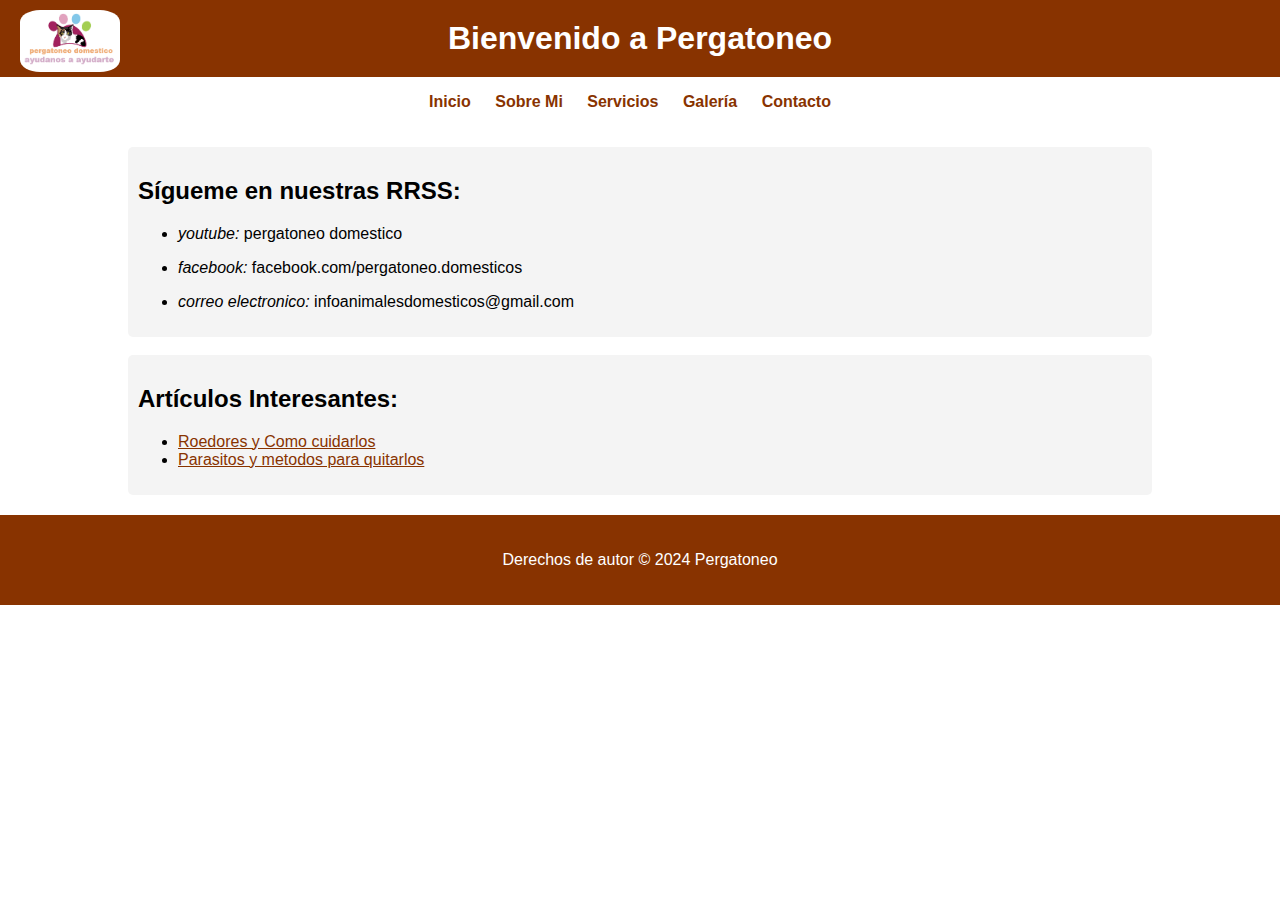
<file: trabajo obligatorio diseño web/web/index.html>
<!DOCTYPE html>
<html lang="es">
<head>
    <meta charset="UTF-8">
    <meta name="viewport" content="width=device-width, initial-scale=1.0">
	<link rel="stylesheet" href="estilo.css">

    <title>Inicio - Pergatoneo</title>
</head>
<body>
    <header>
        <h1>Bienvenido a Pergatoneo</h1>
	    <img src= "..\imagenes\logo.png" alt="Logo de Pergatoneo" class="logo"> 
    </header>
    <nav>
        <ul>
            <li><a href="index.html">Inicio</a></li>
            <li><a href="acercade.html">Sobre Mi</a></li>
            <li><a href="servicios.html">Servicios</a></li>
            <li><a href="galeria.html">Galería</a></li>
            <li><a href="contacto.html">Contacto</a></li>
        </ul>
    </nav>
    <section class="container">
	
	  
        
    <aside>
	 
	   <h2><strong>Sígueme en nuestras RRSS:</strong></h2>
	   
		<ul>
           <li><p><em>youtube:</em> pergatoneo domestico</p></li>
           <li><p><em>facebook:</em> facebook.com/pergatoneo.domesticos</p></li>
           <li><p><em>correo electronico:</em> infoanimalesdomesticos@gmail.com </p></li>
        </ul>
		
	</aside>
	
	<br>

	  
	 <aside>
            <h2><strong>Artículos Interesantes:</strong></h2>
            <ul>
                <li><a href="https://pergatoneodomestico.wordpress.com/2017/05/17/roedores-como-cuidarlos-y-alimentarlos/">Roedores y Como cuidarlos </a></li>
                <li><a href="https://pergatoneodomestico.wordpress.com/2017/05/09/parasitos-y-metodos-para-quitarlos/">Parasitos y metodos para quitarlos</a></li>
                
            </ul>
        </aside>
        
    </section>
    <footer>
        <p>Derechos de autor © 2024 Pergatoneo</p>
    </footer>
</body>
</html>
</file>
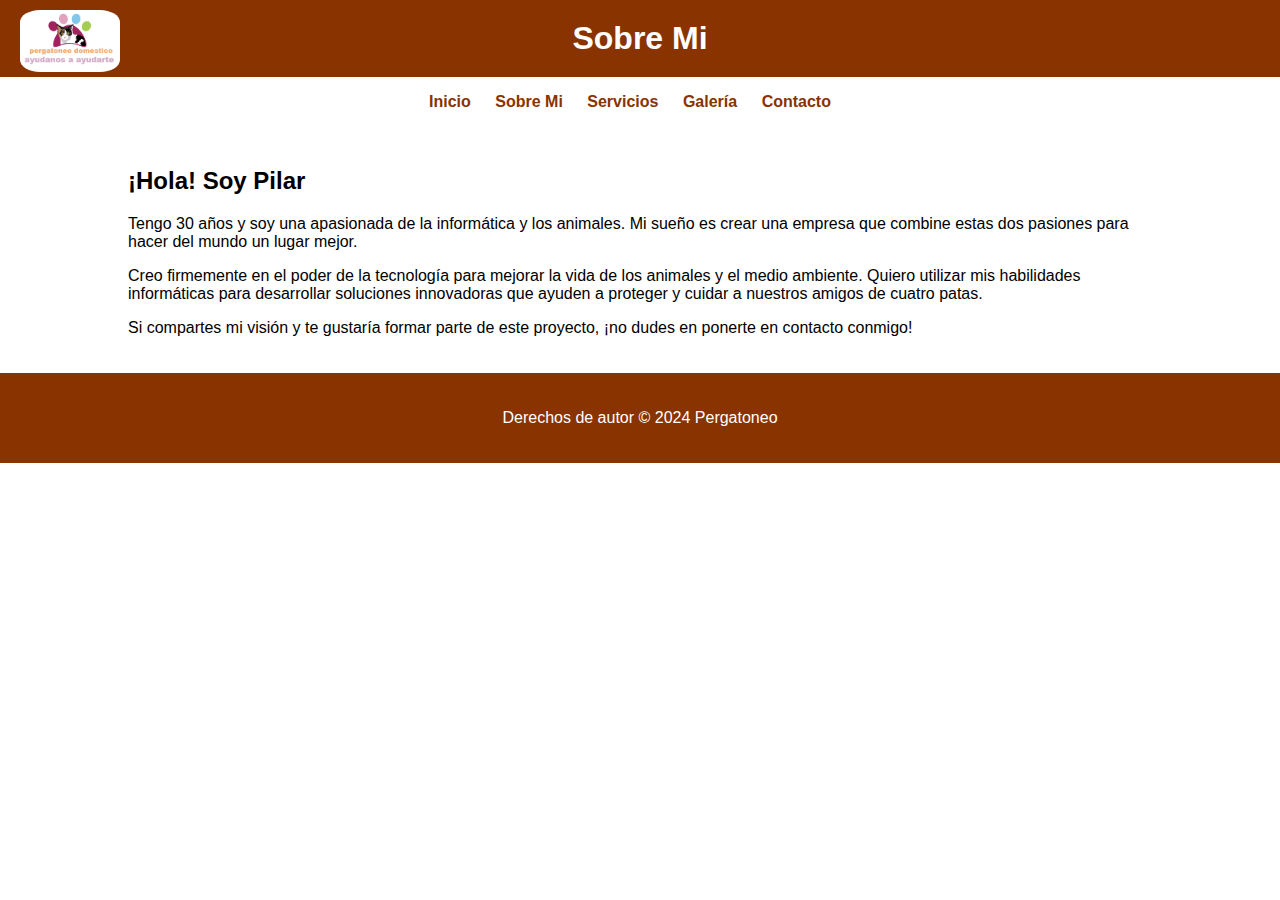
<file: trabajo obligatorio diseño web/web/acercade.html>
<!DOCTYPE html>
<html lang="es">
<head>
    <meta charset="UTF-8">
    <meta name="viewport" content="width=device-width, initial-scale=1.0">
	<link rel="stylesheet" href="estilo.css">

    <title>Sobre Mi- Pergatoneo</title>
</head>
<body>
    <header>
	    <img src="..\imagenes\logo.png" alt="Logo de Pergatoneo" class="logo"> 
        <h1><strong>Sobre Mi</strong></h1>
		
    </header>
    <nav>
        <ul>
            <li><a href="index.html">Inicio</a></li>
            <li><a href="acercade.html">Sobre Mi</a></li>
            <li><a href="servicios.html">Servicios</a></li>
            <li><a href="galeria.html">Galería</a></li>
            <li><a href="contacto.html">Contacto</a></li>
			

        </ul>
    </nav>
	
    <section class="container">
        <h2><strong>¡Hola! Soy Pilar</strong></h2>
        <p>Tengo 30 años y soy una apasionada de la informática y los animales. Mi sueño es crear una empresa que combine estas dos pasiones para hacer del mundo un lugar mejor.</p>
        <p>Creo firmemente en el poder de la tecnología para mejorar la vida de los animales y el medio ambiente. Quiero utilizar mis habilidades informáticas para desarrollar soluciones innovadoras que ayuden a proteger y cuidar a nuestros amigos de cuatro patas.</p>
        <p>Si compartes mi visión y te gustaría formar parte de este proyecto, ¡no dudes en ponerte en contacto conmigo!</p>
    </section>
    <footer>
        <p>Derechos de autor © 2024 Pergatoneo</p>
    </footer>
</body>
</html>
</file>
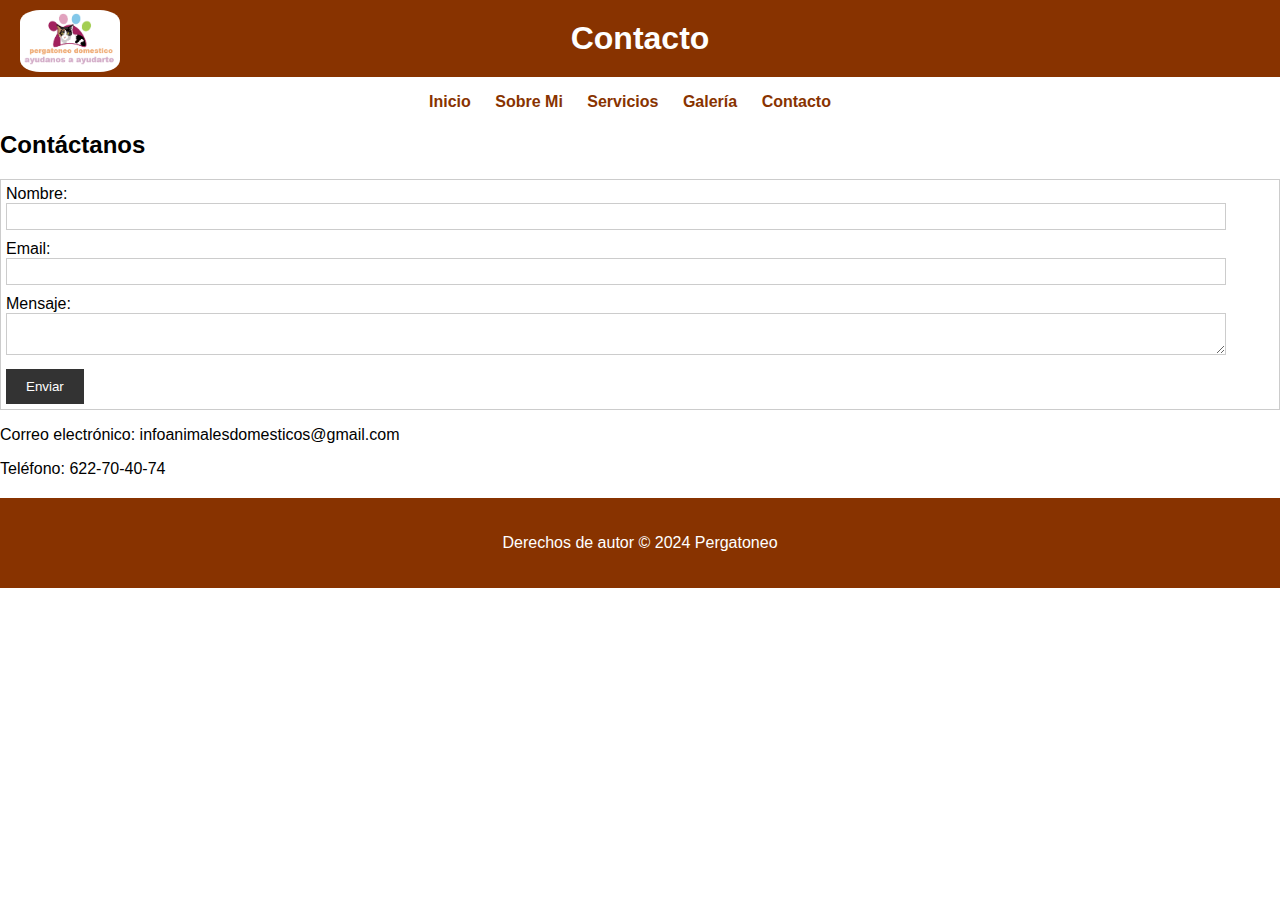
<file: trabajo obligatorio diseño web/web/contacto.html>
<!DOCTYPE html>
<html lang="es">
<head>
    <meta charset="UTF-8">
    <meta name="viewport" content="width=device-width, initial-scale=1.0">
	<link rel="stylesheet" href="estilo.css">
    <title>Contacto - Pergatoneo</title>
</head>
<body>
    <header>
        <h1>Contacto</h1>
		<img src="..\imagenes\logo.png" alt="Logo de Pergatoneo" class="logo"> 
    </header>
    <nav>
        <ul>
            <li><a href="index.html">Inicio</a></li>
            <li><a href="acercade.html">Sobre Mi</a></li>
            <li><a href="servicios.html">Servicios</a></li>
            <li><a href="galeria.html">Galería</a></li>
            <li><a href="contacto.html">Contacto</a></li>
			

        </ul>
    </nav>
    <section>
        <h2><strong>Contáctanos</strong></h2>
        <form action="enviar.php" method="post">
            <label for="nombre">Nombre:</label>
            <input type="text" id="nombre" name="nombre" required><br>
            <label for="email">Email:</label>
            <input type="email" id="email" name="email" required><br>
            <label for="mensaje">Mensaje:</label><br>
            <textarea id="mensaje" name="mensaje" required></textarea><br>
            <input type="submit" value="Enviar">
        </form>
        <p>Correo electrónico: infoanimalesdomesticos@gmail.com</p>
        <p>Teléfono: 622-70-40-74</p>
    </section>
    <footer>
        <p>Derechos de autor © 2024 Pergatoneo</p>
    </footer>
</body>
</html>
</file>
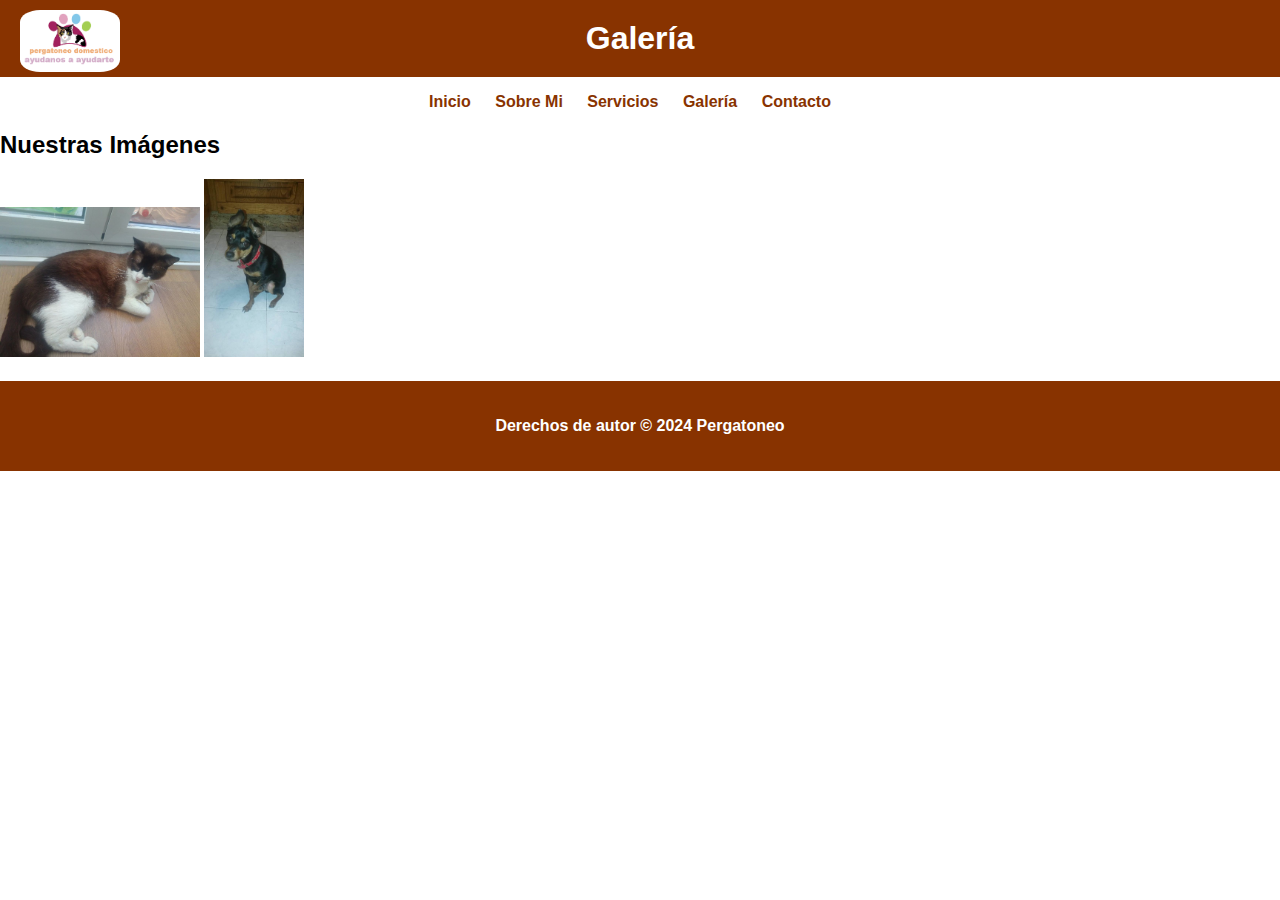
<file: trabajo obligatorio diseño web/web/galeria.html>
<!DOCTYPE html>
<html lang="es">
<head>
    <meta charset="UTF-8">
    <meta name="viewport" content="width=device-width, initial-scale=1.0">
	<link rel="stylesheet" href="estilo.css">
    <title>Galería - Pergatoneo</title>
</head>
<body>
    <header>
        <h1>Galería</h1>
		<img src="..\imagenes\logo.png" alt="Logo de Pergatoneo" class="logo"> 
    </header>
    <nav>
        <ul>
            <li><a href="index.html">Inicio</a></li>
            <li><a href="acercade.html">Sobre Mi</a></li>
            <li><a href="servicios.html">Servicios</a></li>
            <li><a href="galeria.html">Galería</a></li>
            <li><a href="contacto.html">Contacto</a></li>
			

        </ul>
    </nav>
    <section>
        <h2><strong>Nuestras Imágenes<strong></h2>
        <img src="..\imagenes\imagen1.jpg" alt="Foto de Gato" class="gato">
        <img src="..\imagenes\imagen2.jpg" alt="Foto de Perro" class="perro">
        <!-- Agrega más imágenes según sea necesario -->
    </section>
    <footer>
       <p>Derechos de autor © 2024 Pergatoneo</p>
    </footer>
</body>
</html>
</file>
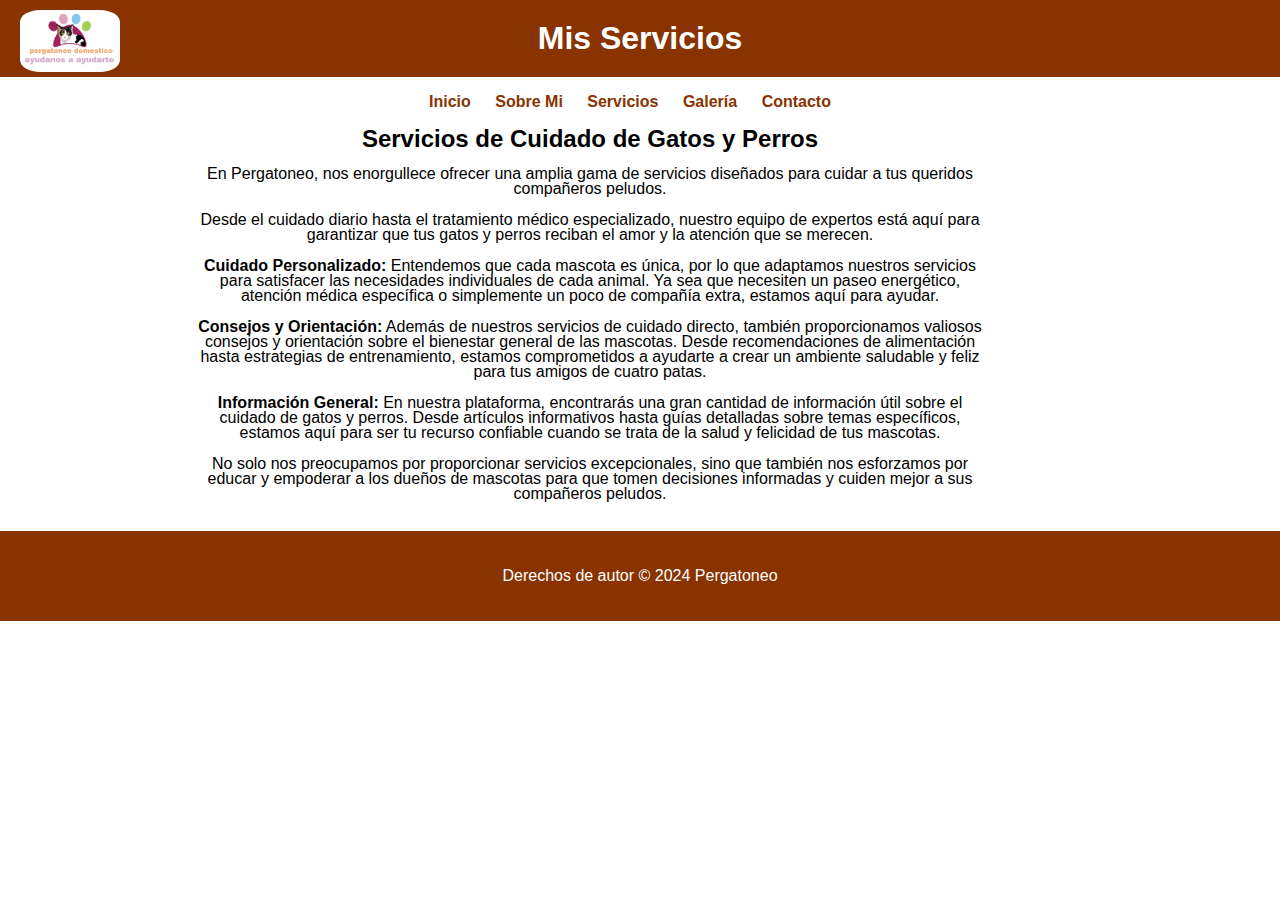
<file: trabajo obligatorio diseño web/web/servicios.html>
<!DOCTYPE html>
<html lang="es">
<head>
    <meta charset="UTF-8">
    <meta name="viewport" content="width=device-width, initial-scale=1.0">
	<link rel="stylesheet" href="estilo.css">
    <title>Servicios - Pergatoneo</title>
</head>
<body>
    <header>
        <h1>Mis Servicios</h1>
		<img src="..\imagenes\logo.png" alt="Logo de Pergatoneo" class="logo"> 
		
    </header>
    <nav>
	<ul>
            <li><a href="index.html">Inicio</a></li>
            <li><a href="acercade.html">Sobre Mi</a></li>
            <li><a href="servicios.html">Servicios</a></li>
            <li><a href="galeria.html">Galería</a></li>
            <li><a href="contacto.html">Contacto</a></li>
			

    </ul>

    </nav>

	
	<div class="servicios"> 
    <section>
        <h2>Servicios de Cuidado de Gatos y Perros</h2>
        <p>En Pergatoneo, nos enorgullece ofrecer una amplia gama de servicios diseñados para cuidar a tus queridos compañeros peludos. </p>
		<p>Desde el cuidado diario hasta el tratamiento médico especializado, nuestro equipo de expertos está aquí para garantizar que tus gatos y 
		perros reciban el amor y la atención que se merecen. </p>
		<p><strong>Cuidado Personalizado:</strong> Entendemos que cada mascota es única, por lo que adaptamos nuestros servicios para satisfacer las necesidades
		individuales de cada animal. Ya sea que necesiten un paseo energético, atención médica específica o simplemente un poco de compañía extra, 
		estamos aquí para ayudar. </p>
		<p><strong>Consejos y Orientación:</strong> Además de nuestros servicios de cuidado directo, también proporcionamos valiosos consejos y orientación sobre 
		el bienestar general de las mascotas. Desde recomendaciones de alimentación hasta estrategias de entrenamiento, estamos comprometidos a ayudarte
		a crear un ambiente saludable y feliz para tus amigos de cuatro patas. </p>
		<p><strong>Información General:</strong> En nuestra plataforma, encontrarás una gran cantidad de información útil sobre el cuidado de gatos y perros. 
        Desde artículos informativos hasta guías detalladas sobre temas específicos, estamos aquí para ser tu recurso confiable cuando se trata de la salud
		y felicidad de tus mascotas.</p>
        <p>No solo nos preocupamos por proporcionar servicios excepcionales, sino que también nos esforzamos por educar y 
		empoderar a los dueños de mascotas para que tomen decisiones informadas y cuiden mejor a sus compañeros peludos. </p>
    
	</section>
	</div>
	
    <footer>
        <p>Derechos de autor © 2024 Pergatoneo</p>
    </footer>
</body>
</html>
</file>
<file: trabajo obligatorio diseño web/web/estilo.css>
body {
    font-family: Arial, sans-serif;
    margin: 0;
    padding: 0;
	
}

aside {
        flex: 0 0 calc(30% - 20px);
        background-color: #f4f4f4;
        padding: 10px;
        border-radius: 5px;
        }

.logo {
    width: 100px; /* Ajusta el ancho según tus necesidades */
    height: auto;
    border-radius: 20%; /* Hace que la imagen sea redonda */
    position: absolute; /* Coloca la imagen de manera absoluta */
    left: 20px; /* Alinea la imagen a la izquierda con un margen de 20px */
    top: 10px; /* Alinea la imagen a 20px desde la parte superior del header */
}

.perro{
	width: 100px; /* Ajusta el ancho según tus necesidades */
    height: auto;
	
}


.gato{
	width: 200px; /* Ajusta el ancho según tus necesidades */
    height: auto;
	
}

.container {
    width: 80%;
    margin: 0 auto;
    padding: 20px;
}

/* Estilos para el encabezado */

header {
    background-color: #830;
    color: #fff;
    padding: 20px 0;
    text-align: center;
}

header h1 {
    margin: 0;
}

/* Estilos para el menú de navegación */

nav ul {
    list-style-type: none;
    padding: 0;
    text-align: center;
}

nav ul li {
    display: inline;
    margin-right: 20px;
}

nav ul li a {
    text-decoration: none;
    color: #830;
    font-weight: bold;
}

.container {
    flex: 1; /* El contenido ocupa todo el espacio disponible */
}

/* Estilos para el contenido principal */

section {
    margin-bottom: 20px;
}

/* Estilos para el formulario de contacto */
form {
    border: 1px solid #ccc; /* Borde del formulario */
    padding: 5px; /* Espaciado interno del formulario */
    border-radius: 0; /* Borde cuadrado */
}


/* Estilos para los campos de entrada del formulario */
form input[type="text"],

form input[type="email"],
form textarea {
    width: calc(100% - 60px); /* Ancho completo menos el ancho del borde */
    padding: 5px; /* Espaciado interno */
    margin-bottom: 10px; /* Margen inferior */
    border: 1px solid #ccc; /* Borde de los campos */
    border-radius: 0; /* Borde cuadrado */
}

/* Estilos para el botón de enviar del formulario */
form input[type="submit"] {
    background-color: #333; /* Color de fondo */
    color: #fff; /* Color del texto */
    padding: 10px 20px; /* Espaciado interno */
    border: none; /* Sin borde */
    border-radius: 0; /* Borde cuadrado */
    cursor: pointer; /* Cambia el cursor al pasar sobre el botón */
}


.servicios {
    width: 800px; 
    height: 400px; 
	text-align: center;
	margin-left: 190px;
	line-height: 15px;
	
}

/* Estilos para el pie de página */

footer {
    background-color: #830;
    color: #fff;
    padding: 20px 0;
    text-align: center;
	
}

/* Estilos para enlaces */

a {
    color: #830;
}

a:hover {
    text-decoration: underline;
}
</file>
